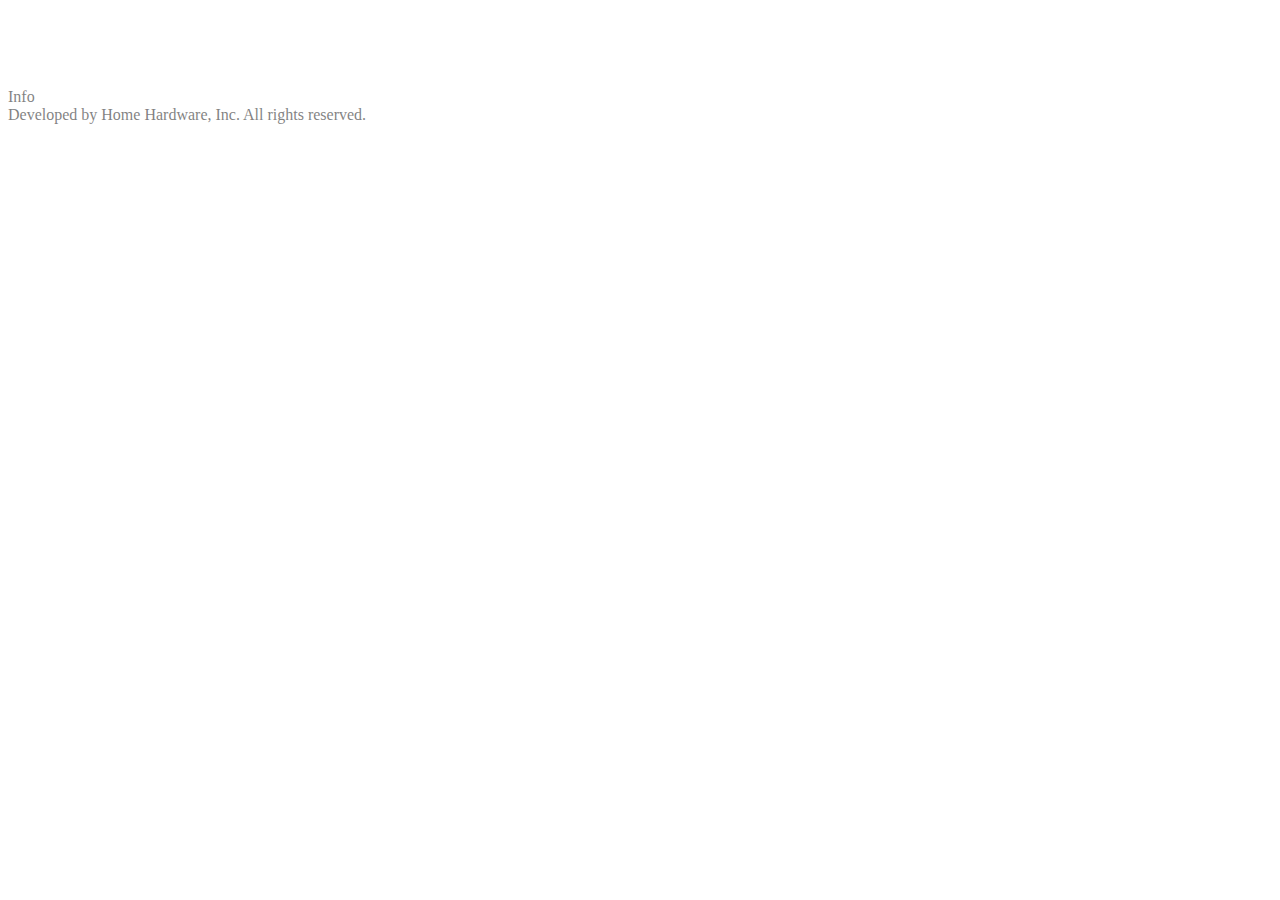
<file: src/main/webapp/WEB-INF/templates/index.html>
<html xmlns="http://www.w3.org/1999/xhtml"
	xmlns:th="http://www.thymeleaf.org">
<head>
<div th:include="header :: header"></div>
<title><label th:text="#{label.appname}"></label></title>
</head>
<body>
	<div class="app-container">
		<div class="app">
			<div class="header-actions" style="height:9% !important;">
				<h2>
					<label th:text="#{label.appname}"></label>
				</h2>
			</div>
			<div class="tab-container">
				<div
					style="position: absolute; z-index: 10; width: 95%; height: 90%; background-color: rgba(255, 255, 255, .5);"
					id="progressIndicator">
					<div class="loadingicon"></div>
				</div>

				<div style="margin-left: -15px; margin-top: -10px; position: absolute; z-index: 10; width: 100%; height: 100%; overflow: auto; background-color: rgba(255, 255, 255, .8); display: none"
					id="serverError">
					<div class="row" style="height: 20%; width: 100%; overflow: auto;">
						<div class="col-md-12">
							<div class="notification error">
								<div class="icon" onclick="closeError()"></div>
								<div id="serverErrorMessage" class="message">An error
									occurred on the server.</div>
							</div>
						</div>
					</div>
				</div>
				<div>
					<!-- <label th:text="${tenantId}"></label>  -->
					<!-- <select th:field="*{type}">
						<option th:each="type : ${siteId}" th:value="${site}"
							th:text="${site}">${site}</option>
					</select> -->
				</div>

				<div class="tabs">
					<a class="button tab active" data-toggle="tab" data-tab-id="aboutTab" data-hide-save="true">Info</a>
				</div>

				<div class="tab-view">
					<div class="tab-section">
						<div id="aboutTab">
							<div th:include="info :: content "></div>
						</div>
					</div>
				</div>


				<div class="footer-actions">

					<div class="branding-text">Developed by Home Hardware, Inc. All
						rights reserved.</div>
				</div>

				<input type="hidden" id="tenantIdHdn" th:value="${tenantId}"></input>
				<input type="hidden" id="siteIdHdn" th:value="${siteId}"></input>
				<input type="hidden" id="selectedTab" th:value="${selectedTab}"></input>

			</div>
		</div>
	</div>
</body>
</html>
</file>
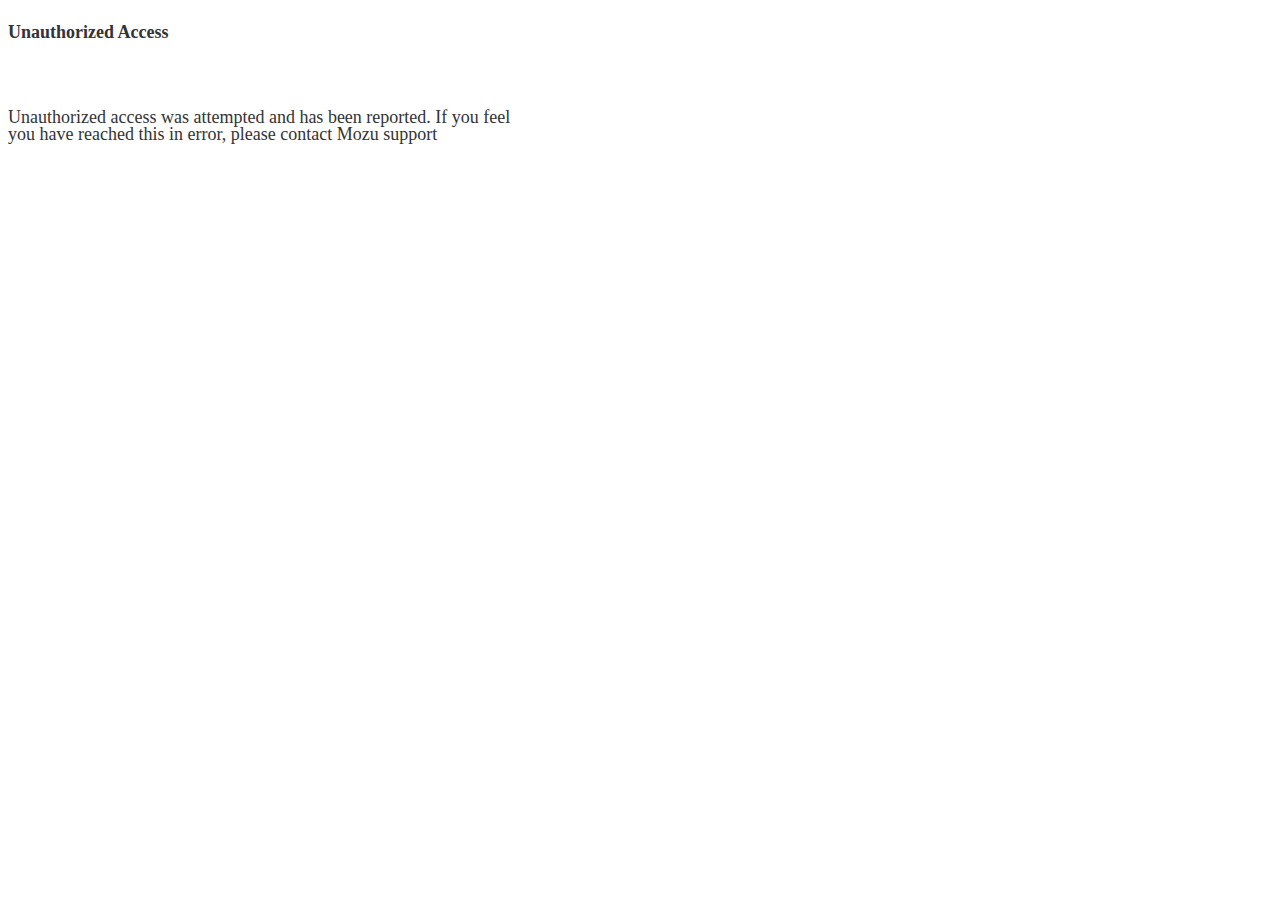
<file: src/main/webapp/WEB-INF/templates/unauthorized.html>
<html xmlns="http://www.w3.org/1999/xhtml" xmlns:th="http://www.thymeleaf.org">
	<body>
		<div th:fragment="content">
            <div class="well-white" style="font-size: 16px; color: #333333; line-height: 17px;float: left; width:40%;position: absolute">
                <p><strong><font size="4"/>Unauthorized Access</strong></p>
                <br/><br/>
                <p>Unauthorized access was attempted and has been reported. If you feel you have reached this in error, please contact Mozu support</p>
            </div>
        </div>
	</body>
</html>
</file>
